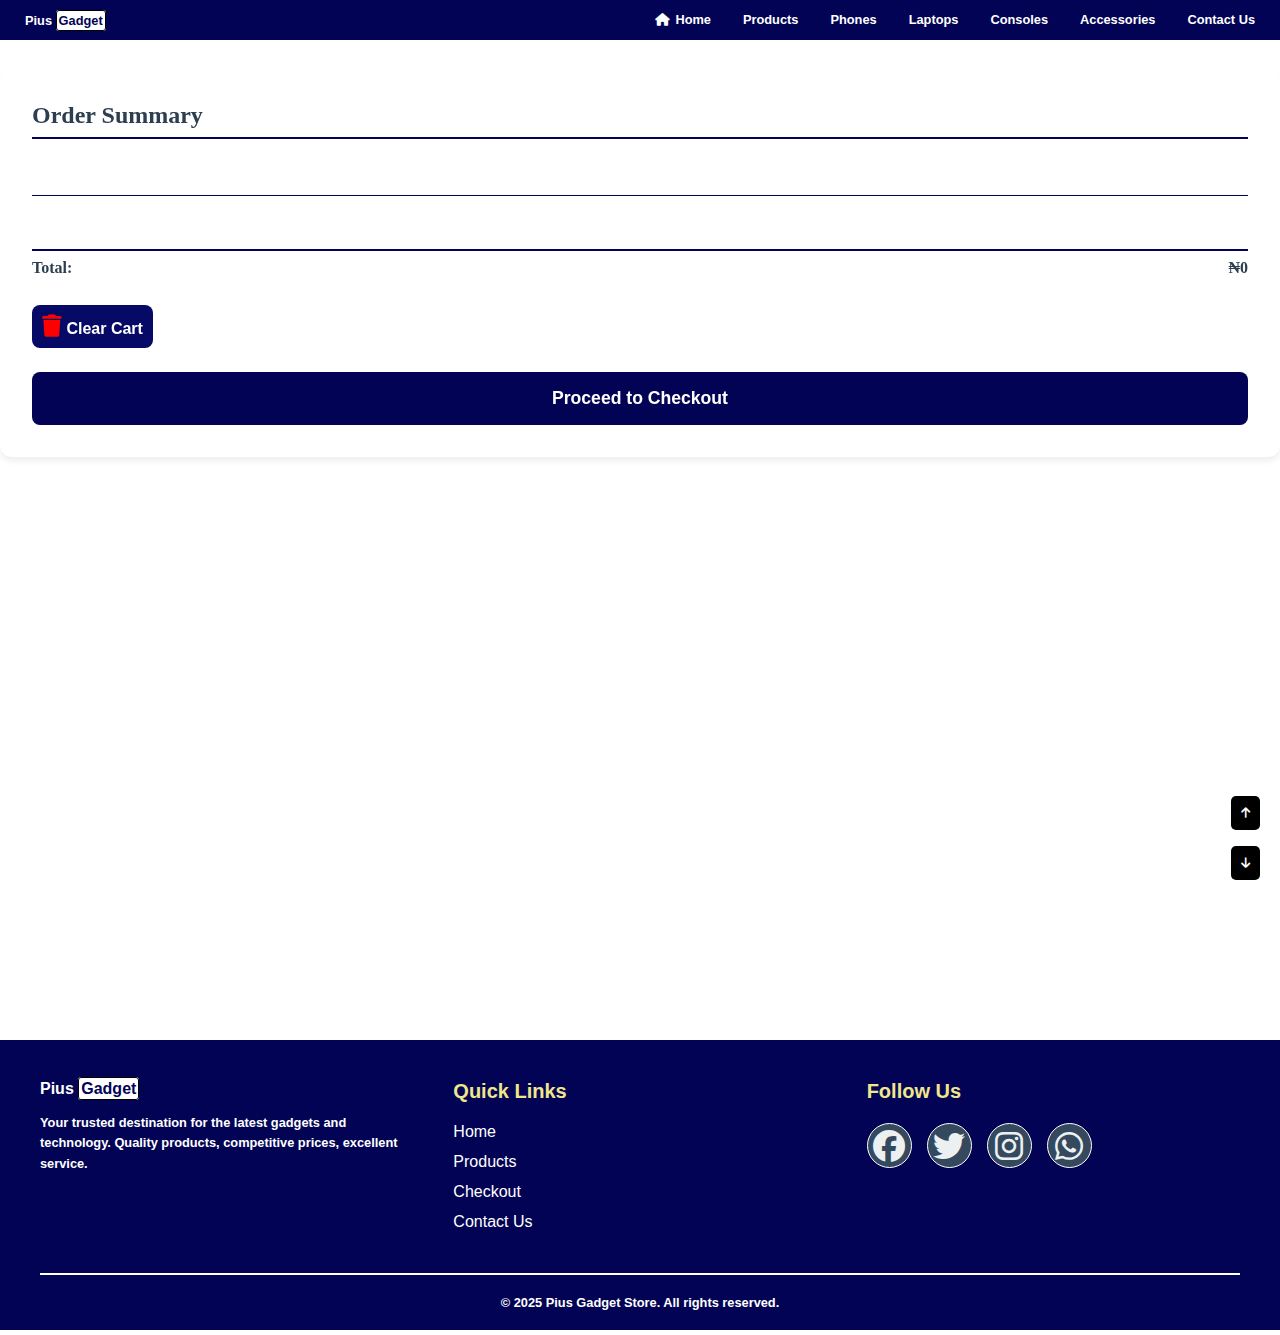
<file: checkout.html>
<!DOCTYPE html>
<html lang="en">
<head>
  <meta charset="UTF-8" />
  <meta name="viewport" content="width=device-width, initial-scale=1.0"/>
  <title>Pius Gadget Store</title>
  <link rel="stylesheet" href="styles.css"/>
  <link rel="stylesheet" href="https://cdnjs.cloudflare.com/ajax/libs/font-awesome/6.4.0/css/all.min.css">
</head>
<body>
  <div class="container">
    <button id="scroll-up" class="scroll-btn"><i class="fa-solid fa-arrow-up"></i></button>
    <button id="scroll-down" class="scroll-btn"><i class="fa-solid fa-arrow-down"></i></button>
    <header>
      <nav>
        <div class="logo"><a href="index.html">Pius <span>Gadget</span></a></div>
        <div class="menu-toggle" id="menu-toggle"><i class="fa-solid fa-bars"></i>
        </div>
        <ul class="nav-links" id="nav-links">
          <li><a href="index.html"><i class="fa-solid fa-house"></i> Home</a></li>
          <li><a href="index.html#product-section">Products</a></li>
          <li><a href="index.html#phones">Phones</a></li>
          <li><a href="index.html#laptops">Laptops</a></li>
          <li><a href="index.html#consoles">Consoles</a></li>
          <li><a href="index.html#accessories">Accessories</a></li>
          <li><a href="contact.html">Contact Us</a></li>
        </ul>
      </nav>
    </header>
    <main class="main">
      <div class="order-summary">
        <h3 class="summary-title">Order Summary</h3>
        <div id="cart-items"></div>
        <div class="total-section">
          <div class="total-row total-final">
            <span>Total:</span>
            <span>₦<span id="cart-total">0</span></span>
          </div>
        </div>
        <button id="clear-cart"><i class="fa-solid fa-trash"></i> Clear Cart</button> <br>
        <button type="button" class="checkout-btn" id="proceed-checkout">Proceed to Checkout</button>
    </div>
  </main>
  </div>
  <footer>
    <div class="footer-container">
      <div class="footer-content">
        <div class="footer-section logo-section">
          <div class="store-name"><a href="index.html">Pius <span>Gadget</span></a></div>
            <p class="store-name-p">Your trusted destination for the latest gadgets and technology. Quality products, competitive prices, excellent service.</p>
          </div>
          <div class="footer-section quick-links">
            <h3>Quick Links</h3>
            <ul>
              <li><a href="index.html">Home</a></li>
              <li><a href="index.html#product-section">Products</a></li>
              <li><a href="checkout.html">Checkout</a></li>
              <li><a href="contact.html">Contact Us</a></li>
            </ul>
          </div>
          <div class="footer-section">
            <h3>Follow Us</h3>
            <div class="social-media">
              <a href="https://www.facebook.com" class="social-icon facebook" aria-label="Facebook">
                <span><i class="fa-brands fa-facebook"></i></span>
              </a>
              <a href="https://www.x.com" class="social-icon twitter" aria-label="Twitter">
                <span><i class="fa-brands fa-twitter"></i></span>
              </a>
              <a href="https://www.instagram.com" class="social-icon instagram" aria-label="Instagram">
                <span><i class="fa-brands fa-instagram"></i></span>
              </a>
              <a href="https://www.whatsapp.com" class="social-icon whatsapp" aria-label="WhatsApp">
                <span><i class="fa-brands fa-whatsapp"></i></span>
              </a>
            </div>
          </div>
        </div>
      <div class="copyright">
        <p>&copy; 2025 Pius Gadget Store. All rights reserved.</p>
      </div>
    </div>
  </footer>
  
<script src="script.js"></script>
</body>
</html>
</file>
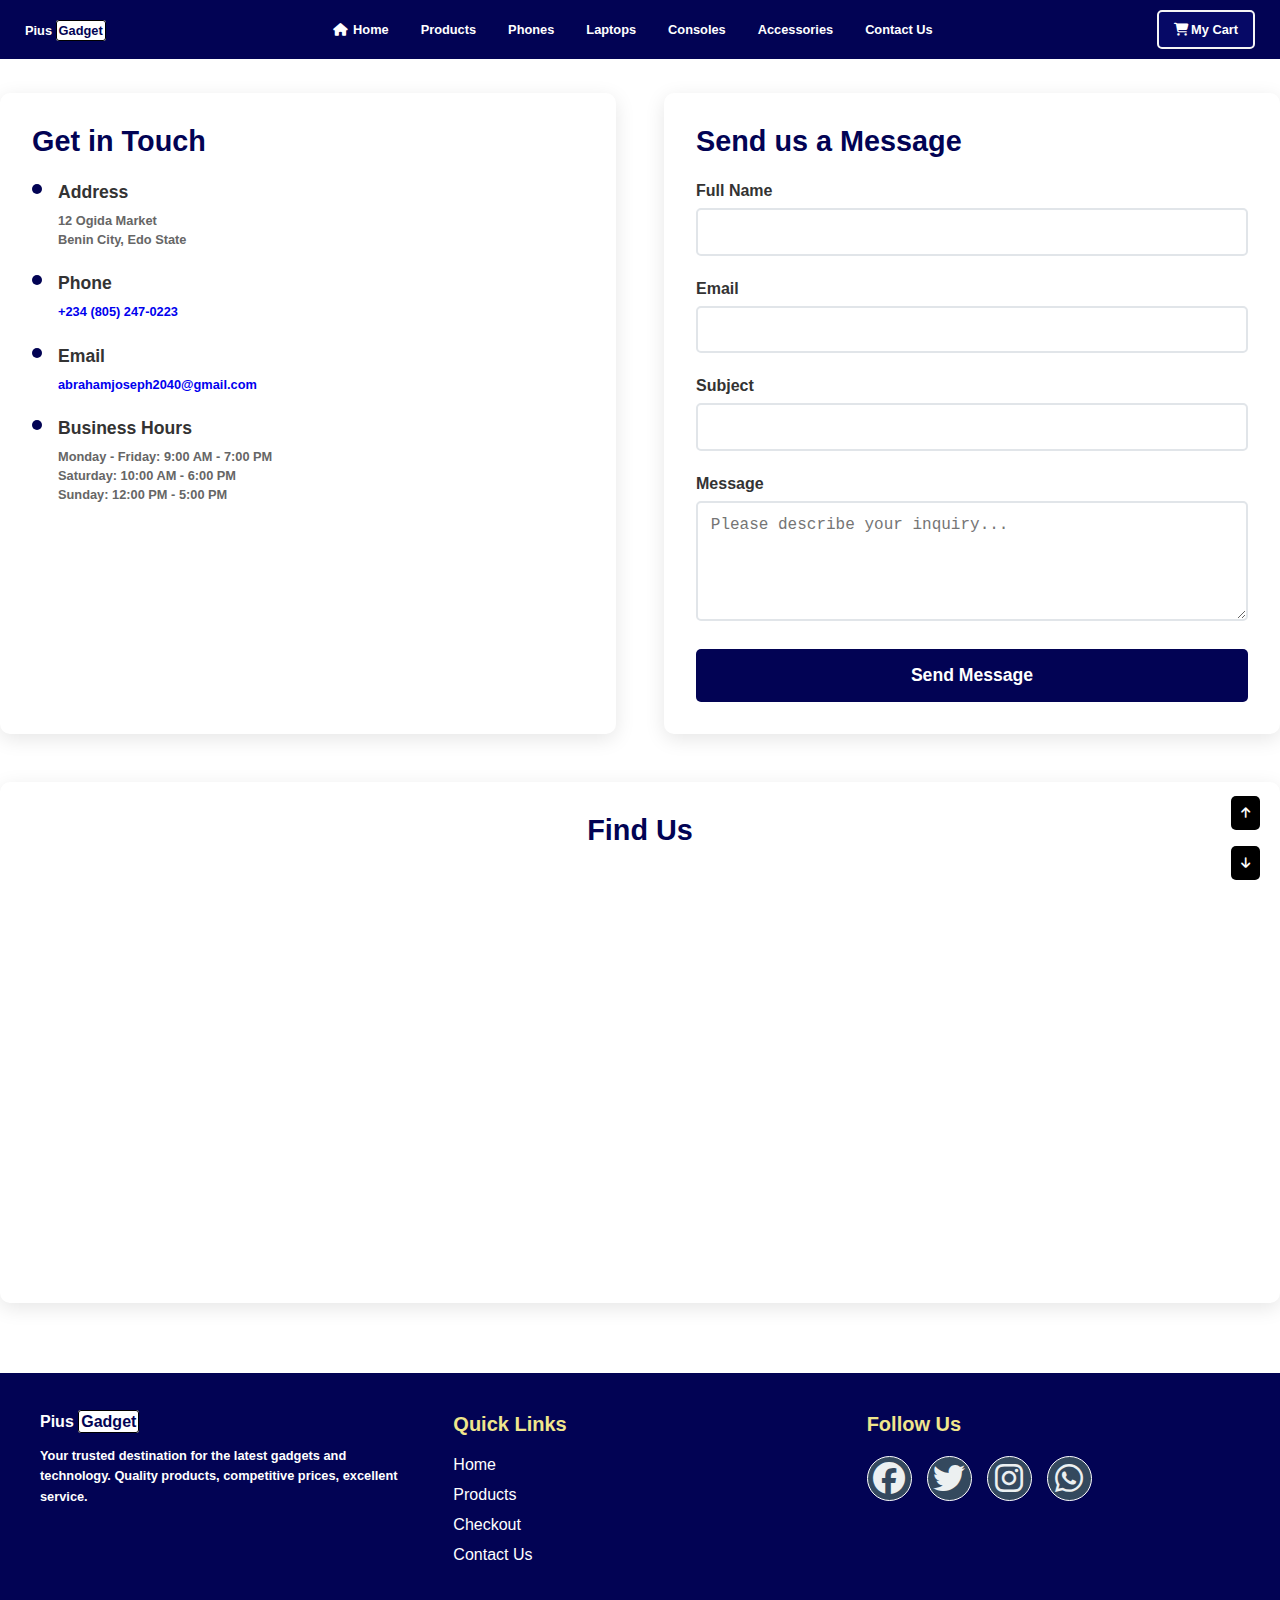
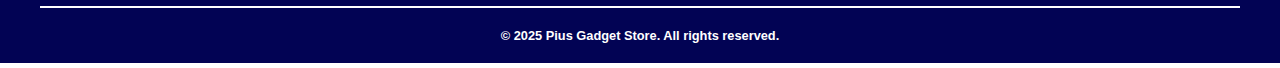
<file: contact.html>
<!DOCTYPE html>
<html lang="en">
<head>
  <meta charset="UTF-8" />
  <meta name="viewport" content="width=device-width, initial-scale=1.0"/>
  <title>Pius Gadget Store</title>
  <link rel="stylesheet" href="styles.css" />
  <link rel="stylesheet" href="https://cdnjs.cloudflare.com/ajax/libs/font-awesome/6.4.0/css/all.min.css">
</head>
<body>
  <button id="scroll-up" class="scroll-btn"><i class="fa-solid fa-arrow-up"></i></button>
  <button id="scroll-down" class="scroll-btn"><i class="fa-solid fa-arrow-down"></i></button>
  <header>
    <nav>
      <div class="logo"><a href="index.html">Pius <span>Gadget</span></a></div>
      <div class="menu-toggle" id="menu-toggle"><i class="fa-solid fa-bars"></i>
      </div>
    <ul class="nav-links" id="nav-links">
      <li><a href="index.html"><i class="fa-solid fa-house"></i> Home</a></li>
      <li><a href="#product-section">Products</a></li>
      <li><a href="index.html#phones">Phones</a></li>
      <li><a href="index.html#laptops">Laptops</a></li>
      <li><a href="index.html#consoles">Consoles</a></li>
      <li><a href="index.html#accessories">Accessories</a></li>
      <li><a href="contact.html">Contact Us</a></li>
    </ul>
    <button class="cart-btn">
      <a href="checkout.html"><i class="fa-solid fa-cart-shopping"></i> My Cart</a>
    </button>
  </nav>
</header>
<main>
  <div class="container4">
    <h1 class="page-title">Contact Us</h1>
    <div class="contact-grid">
      <div class="contact-info">
        <h2>Get in Touch</h2>
        <div class="info-item">
          <div class="info-icon"></div>
          <div class="info-content">
            <h3>Address</h3>
            <p>12 Ogida Market<br>
            Benin City, Edo State</p>
          </div>
        </div>
        <div class="info-item">
          <div class="info-icon"></div>
          <div class="info-content">
            <h3>Phone</h3>
            <p><a href="tel:+2348052470223">+234 (805) 247-0223</a></p>
          </div>
        </div>
        <div class="info-item">
          <div class="info-icon"></div>
          <div class="info-content">
            <h3>Email</h3>
            <p><a href="mailto:abrahamjoseph2040@gmail.com">abrahamjoseph2040@gmail.com</a></p>
          </div>
        </div>
        <div class="info-item">
          <div class="info-icon"></div>
            <div class="info-content">
              <h3>Business Hours</h3>
                <p>Monday - Friday: 9:00 AM - 7:00 PM<br>
                Saturday: 10:00 AM - 6:00 PM<br>
                Sunday: 12:00 PM - 5:00 PM</p>
            </div>
          </div>
        </div>
        <div class="contact-form">
          <h2>Send us a Message</h2>
        <form>
          <div class="form-group">
            <label for="fullName">Full Name</label>
            <input type="text" id="fullName" name="fullName" required>
          </div>
          <div class="form-group">
            <label for="email">Email</label>
            <input type="email" id="email" name="email" required>
          </div>
          <div class="form-group">
            <label for="subject">Subject</label>
            <input type="text" id="subject" name="subject" required>
          </div>
          <div class="form-group">
            <label for="message">Message</label>
            <textarea id="message" name="message" placeholder="Please describe your inquiry..." required></textarea>
          </div>
          <button type="submit" class="submit-btn">Send Message</button>
        </form>
      </div>
    </div>
    <div class="map-section">
      <h2>Find Us</h2>
      <div id="map-container">
        <iframe src="https://www.google.com/maps/embed?pb=!1m14!1m8!1m3!1d3965.2679180798!2d5.5999701!3d6.3593587!3m2!1i1024!2i768!4f13.1!3m3!1m2!1s0x1040d2def3000001%3A0x38e24ba85ce8b632!2sOgida%20Market!5e0!3m2!1sen!2sng!4v1756324947675!5m2!1sen!2sng" width="400" height="400" style="border:0;" allowfullscreen="" loading="lazy" referrerpolicy="no-referrer-when-downgrade"></iframe>
      </div>
    </div>
  </div>
</main>
<footer>
    <div class="footer-container">
      <div class="footer-content">
        <div class="footer-section logo-section">
          <div class="store-name"><a href="index.html">Pius <span>Gadget</span></a></div>
            <p class="store-name-p">Your trusted destination for the latest gadgets and technology. Quality products, competitive prices, excellent service.</p>
          </div>
          <div class="footer-section quick-links">
            <h3>Quick Links</h3>
            <ul>
              <li><a href="index.html">Home</a></li>
              <li><a href="index.html#product-section">Products</a></li>
              <li><a href="checkout.html">Checkout</a></li>
              <li><a href="contact.html">Contact Us</a></li>
            </ul>
          </div>
          <div class="footer-section">
            <h3>Follow Us</h3>
            <div class="social-media">
              <a href="https://www.facebook.com" class="social-icon facebook" aria-label="Facebook">
                <span><i class="fa-brands fa-facebook"></i></span>
              </a>
              <a href="https://www.x.com" class="social-icon twitter" aria-label="Twitter">
                <span><i class="fa-brands fa-twitter"></i></span>
              </a>
              <a href="https://www.instagram.com" class="social-icon instagram" aria-label="Instagram">
                <span><i class="fa-brands fa-instagram"></i></span>
              </a>
              <a href="https://www.whatsapp.com" class="social-icon whatsapp" aria-label="WhatsApp">
                <span><i class="fa-brands fa-whatsapp"></i></span>
              </a>
            </div>
          </div>
        </div>
      <div class="copyright">
        <p>&copy; 2025 Pius Gadget Store. All rights reserved.</p>
      </div>
    </div>
  </footer>

<script src="script.js"></script>
</body>
</html>
</file>
<file: styles.css>
*{
  margin: 0;
  padding: 0;
  box-sizing: border-box;
  list-style: none;
}
a{
  text-decoration: none;
}
.container {
  width: 100%;
  height: 100vh;
  margin-top: 70px;
}
.container2 {
  max-width: 1200px;
  margin: 0 auto;
  padding: 0 20px;
  margin-top: 70px;
}
body {
  margin: 0;
  font-family: Arial, sans-serif;
  background-color: white;
  color: #333;
}
header {
  background-color: #020354;
}
nav {
  padding: 10px 25px;
  display: flex;
  align-items: center;
  justify-content: space-between;
  position: fixed; 
  z-index: 1000;
  top: 0;
  width: 100%;
  gap: 3rem;
  background-color: #020354;
}
.cart-btn{
  border: 2px solid whitesmoke;
}
main > h2{
  margin-left: 10px;
  color: #020354;
  width: 180px;
  text-align: center;
  margin-top: 30px;
}
#fixed_cart{
  position: fixed;
  top: 50%;
  right: 0px;
  padding: 12px;
  background-color: #020354;
  font-size: 1.2rem;
  border-radius: 60px;
  z-index: 1000;
  border: 3px solid white;
}
.fa-solid{
  color: white;
}
.fa-house{
  background-color: #020354;
  padding: 3px;
  border-radius: 3px;
}
#cart-count {
  position: absolute;
  top: -8px;
  right: 19px;
  background: red;
  color: white;
  font-size: 12px;
  font-weight: bold;
  border-radius: 50%;
  padding: 2px 6px;
}
.scroll-btn {
  position: fixed;
  right: 20px;
  padding: 10px 10px;
  background: black;
  color: white;
  border: none;
  cursor: pointer;
  border-radius: 5px;
  font-size: 12px;
  z-index: 1000;
}
#scroll-up {
  bottom: 70px;
}
#scroll-down {
  bottom: 20px;
}
.logo {
  font-weight: bold;
  font-size: 1rem;
  color: white;
  cursor: pointer;
  transition: ease 800ms;
}
.logo span {
  color: #020354;
  background-color: white;
  border: 1px solid black;
  border-radius: 3px;
  padding: 2px;
}
.logo:hover {
  transform: scale(1.1);
}
nav ul {
  display: flex;
  gap: 2rem;
}
nav a {
  color: white;
  font-weight: bold;
  font-size: .8rem;
  cursor: pointer;
  text-decoration: none;
}
.menu-toggle {
  display: none;
  font-size: 28px;
  cursor: pointer;
  color: white;
  margin: auto;
  position: absolute; 
  left: 50%;
  transform: translateX(-50%);
}
.hero-slider {
  position: relative;
  width: 100%;
  height: 80vh;
  overflow: hidden;
}

.slider-container {
  display: flex;
  width: 300%;
  height: 100%;
  animation: slide 10s infinite;
}

.slide {
  position: relative;
  width: 33.333%;
  height: 100%;
  background-size: cover;
  background-position: center;
  display: flex;
  align-items: center;
  justify-content: center;
}

.slide-1 {
  background-image: url('/images/PS3-2.jpg');
}

.slide-2 {
  background-image: url('/images/iPhone17series.jpg');
  object-fit: contain;
}

.slide-3 {
  background-image: url('/images/iphone13.jpg');
  object-fit: contain;
}

.slide-content {
  text-align: center;
  color: white;
  z-index: 2;
  max-width: 800px;
  padding: 0 20px;
  opacity: 0;
  transform: translateY(50px);
  animation: fadeInUp 1s ease-out forwards;
}

.slide-content h1 {
  font-size: 3.5rem;
  font-weight: 700;
  margin-bottom: 20px;
  text-shadow: 2px 2px 4px rgba(0,0,0,0.3);
}

.slide-content p {
  font-size: 1.3rem;
  margin-bottom: 30px;
  opacity: 0.9;
  line-height: 1.6;
}

.cta-button {
  display: inline-block;
  padding: 15px 35px;
  background: rgba(255,255,255,0.2);
  color: white;
  text-decoration: none;
  border-radius: 50px;
  font-weight: 600;
  font-size: 1.1rem;
  border: 2px solid rgba(255,255,255,0.3);
  transition: all 0.3s ease;
  backdrop-filter: blur(10px);
}

.cta-button:hover {
  background: rgba(255,255,255,0.3);
  border-color: rgba(255,255,255,0.5);
  transform: translateY(-2px);
  box-shadow: 0 10px 25px rgba(0,0,0,0.2);
}

.slider-nav {
  position: absolute;
  bottom: 2px;
  left: 50%;
  transform: translateX(-50%);
  display: flex;
  gap: 15px;
  z-index: 100;
}

.nav-dot {
  width: 12px;
  height: 12px;
  border-radius: 50%;
  background: rgba(255,255,255,0.4);
  border: 2px solid rgba(255,255,255,0.6);
  cursor: pointer;
  transition: all 0.3s ease;
}

.nav-dot:hover {
  background: rgba(255,255,255,0.7);
  transform: scale(1.2);
}

.hero-slider:hover .slider-container {
  animation-play-state: paused;
}

@keyframes slide {
  0%, 25% { transform: translateX(0); }
  33.333%, 58.333% { transform: translateX(-33.333%); }
  66.666%, 91.666% { transform: translateX(-66.666%); }
  100% { transform: translateX(0); }
}

@keyframes fadeInUp {
  0% {
    opacity: 0;
    transform: translateY(50px);
  }
  100% {
    opacity: 1;
    transform: translateY(0);
  }
}
.slide::before {
  content: '';
  position: absolute;
  top: 0;
  left: 0;
  right: 0;
  bottom: 0;
  background: rgba(0,0,0,0.2);
  z-index: 1;
}
.product-grid {
  display: grid;
  grid-template-columns: repeat(auto-fit, minmax(250px, 1fr));
  gap: 20px;
  padding: 45px;
}
details > summary{
  cursor: pointer;
  margin-bottom: 10px;
  font-family: Arial Sans-Serif;
  font-weight: bold;
  color: red;
}
details > p {
  margin-bottom: 10px;
  font-family: Arial Sans-Serif;
  font-weight: bold;
}
.product-card {
  border-radius: 8px;
  overflow: hidden;
  text-align: center;
  padding: 10px;
  width: 220px;
  height: 390px;
  box-shadow: 0 4px 12px #020354;
}
.product-card img {
  width: 204px;
  height: 202px;
  object-fit: cover;
  border: 2px solid #020354;
}
.product-card h2 {
  font-size: 1.2rem;
  margin: 10px 0;
}
.price {
  color: #020354;
  font-weight: bold;
  margin: 10px 0;
}
button {
  padding: 10px 15px;
  background-color: #060966;
  color: white;
  border: none;
  border-radius: 5px;
  cursor: pointer;
}
.middle-section{
  display: inline-block;
  width: 48%;
  height: auto;
  vertical-align: top;
  margin-left: 10px;
  margin-top: 0;
}
button:hover {
  background-color: #128C7E;
}
.product-section{
  background-color: whitesmoke;
  padding: 2rem;
  margin-top: 15px;
  border: 3px solid #020354;
  width: 100%;
  border-radius: 20px;
}
.product-header{
  background-color: #060966;
  color: white;
  padding: 10px;
  width: auto;
  text-align: center;
}
.product-header,h3{
  font-size: 1.5rem;
  font-weight: bold;
}
.product-header,p{
  font-size: 0.8rem;
  font-weight: bold;
}
.cart {
  background-color: #fff;
  padding: 20px;
  max-width: 400px;
  margin: 0 auto 30px;
  box-shadow: 0 0 10px rgba(0,0,0,0.1);
  border-radius: 8px;
  margin-top: 30px;
}

.cart h2 {
  text-align: center;
}

.cart ul {
  list-style: none;
  padding: 0;
}

.cart li {
  margin: 10px 0;
}

footer {
  background-color: #020354;
  color: #ecf0f1;
  padding: 40px 20px 20px;
  margin-top: 70px;
  margin-bottom: 5px;
}
.footer-container {
  max-width: 1200px;
  margin: 0 auto;
}
.footer-content {
  display: grid;
  grid-template-columns: 1fr 1fr 1fr;
  gap: 40px;
  margin-bottom: 30px;
}
.footer-section h3 {
  margin-bottom: 20px;
  font-size: 20px;
  color: khaki;
}
.logo-section {
  font-size: 24px;
  font-weight: bold;
  margin-bottom: 10px;
}
.store-name {
  font-weight: bold;
  font-size: 1rem;
  cursor: pointer;
  transition: ease 800ms;
  margin-bottom: 15px;
}
.store-name span {
  color: #020354;
  background-color: white;
  border: 1px solid black;
  border-radius: 3px;
  padding: 2px;
}
.store-name a {
  color: white;
}
.store-name:hover {
  transform: scale(1.1);
}
.store-name-p {
  color: white;
  line-height: 1.6;
}
.quick-links ul {
  list-style: none;
}
.quick-links li {
  margin-bottom: 12px;
}
.quick-links a {
  color: white;
  text-decoration: none;
  font-size: 16px;
  transition: color 0.3s ease;
}
.quick-links a:hover {
  color: #3498db;
}
.social-media {
  display: flex;
  gap: 15px;
}
.social-icon {
  width: 45px;
  height: 45px;
  background-color: #34495e;
  border-radius: 50%;
  border: 1px solid white;
  display: flex;
  align-items: center;
  justify-content: center;
  text-decoration: none;
  color: #ecf0f1;
  transition: all 0.3s ease;
}
.social-icon:hover {
  transform: translateY(-3px);
  box-shadow: 0 4px 12px rgba(52, 152, 219, 0.3);
}
.social-icon.facebook:hover {
  background-color: #3b5998;
}
.social-icon.twitter:hover {
  background-color: #1da1f2;
}
.social-icon.instagram:hover {
  background: linear-gradient(45deg, #f09433, #e6683c, #dc2743, #cc2366, #bc1888);
}
.social-icon.whatsapp:hover {
  background-color: #25d366;
}
.fa-brands{
  font-size: 2rem;
}
.copyright {
  text-align: center;
  padding-top: 20px;
  border-top: 2px solid white;
  color: white;
  font-size: 14px;
}
.page-title {
  text-align: center;
  font-size: 2.5rem;
  margin-bottom: 3rem;
  color: #333;
}
.contact-grid {
  display: grid;
  grid-template-columns: 1fr 1fr;
  gap: 3rem;
  margin-bottom: 3rem;
}
.contact-info {
  background: white;
  padding: 2rem;
  border-radius: 10px;
  box-shadow: 0 5px 20px rgba(0,0,0,0.1);
}
.contact-info h2 {
  color: #020354;
  margin-bottom: 1.5rem;
  font-size: 1.8rem;
}
.info-item {
  margin-bottom: 1.5rem;
  display: flex;
  align-items: flex-start;
}
.info-icon {
  width: 10px;
  height: 10px;
  margin-right: 1rem;
  margin-top: 2px;
  background: #020354;
  border-radius: 50%;
  flex-shrink: 0;
}
.info-content h3 {
  font-size: 1.1rem;
  color: #333;
  margin-bottom: 0.5rem;
}
.info-content p {
  color: #666;
  line-height: 1.5;
}
.contact-form {
  background: white;
  padding: 2rem;
  border-radius: 10px;
  box-shadow: 0 5px 20px rgba(0,0,0,0.1);
}
.contact-form h2 {
  color: #020354;
  margin-bottom: 1.5rem;
  font-size: 1.8rem;
}
.form-group {
  margin-bottom: 1.5rem;
}
.form-group label {
  display: block;
  margin-bottom: 0.5rem;
  font-weight: 600;
  color: #333;
}
.form-group input,
.form-group textarea {
  width: 100%;
  padding: 0.8rem;
  border: 2px solid #e1e5e9;
  border-radius: 5px;
  font-size: 1rem;
  transition: border-color 0.3s ease;
}
.form-group input:focus,
.form-group textarea:focus {
  outline: none;
  border-color: #667eea;
}
.form-group textarea {
  resize: vertical;
  min-height: 120px;
}
.submit-btn {
  background: #020354;
  color: white;
  padding: 1rem 2rem;
  border: none;
  border-radius: 5px;
  font-size: 1.1rem;
  font-weight: 600;
  cursor: pointer;
  transition: transform 0.2s ease, box-shadow 0.2s ease;
  width: 100%;
}
.submit-btn:hover {
  transform: translateY(-2px);
  box-shadow: 0 5px 15px rgba(102, 126, 234, 0.3);
}
.map-section {
  background: white;
  padding: 2rem;
  border-radius: 10px;
  box-shadow: 0 5px 20px rgba(0,0,0,0.1);
  margin-top: 2rem;
}
.map-section h2 {
  color: #020354;
  margin-bottom: 1.5rem;
  font-size: 1.8rem;
  text-align: center;
}
#map-container {
  width: 100%;
  height: 400px;
  border-radius: 10px;
  overflow: hidden;
}
#map-container iframe {
  width: 100%;
  height: 100%;
  border: none;
}
.contact-container{
  display: grid;
  position: relative;
  margin-left: 40px;
}
.inner-content{
  text-align: center;
  margin-top: 40px;
}
.icon{
  border: 2px solid #020354;
  background-color: white;
  color: #020354;
  border-radius: 50%;
}
.order-summary {
  background: white;
  padding: 2rem;
  border-radius: 12px;
  box-shadow: 0 4px 6px rgba(0,0,0,0.07);
  height: fit-content;
  position: sticky;
  top: 2rem;
  font-family: 'Segoe UI', Tahoma, Geneva, Verdana, san-serif;
}
.summary-title {
  font-size: 1.5rem;
  margin-bottom: 1.5rem;
  color: #2c3e50;
  border-bottom: 2px solid #020354;
  padding-bottom: 0.5rem;
}
#cart-items {
  display: block;
  justify-content: space-between;
  align-items: center;
  padding: 1rem 0;
  border-bottom: 1px solid #020354;
  color: #2c3e50;
  font-weight: bold;
  font-size: 1rem;
}
#cart-items:last-child {
  border-bottom: none;
}
.order-item {
  display: flex;
  justify-content: space-between;
  margin: 8px 0;
}
.order-item .item-name {
  font-weight: 500;
}
.order-item .item-price {
  font-weight: bold;
  color: #2c3e50;
}
.total-section {
  margin-top: 1.5rem;
  padding-top: 1.5rem;
  border: none;
}
.total-row {
  display: flex;
  justify-content: space-between;
  margin-bottom: 0.5rem;
}
.total-final {
  font-size: 1rem;
  font-weight: bold;
  color: #2c3e50;
  border-top: 2px solid #020354;
  padding-top: 0.5rem;
  margin-top: 0.3rem;
}
.fa-trash {
  color: red;
  font-size: 1.4rem;
}
.checkout-btn {
  width: 100%;
  background: #020354;
  color: white;
  border: none;
  padding: 16px;
  border-radius: 8px;
  font-size: 1.1rem;
  font-weight: 600;
  cursor: pointer;
  margin-top: 1.5rem;
  transition: transform 0.2s ease, box-shadow 0.2s ease;
}
.checkout-btn:hover {
  transform: translateY(-2px);
  box-shadow: 0 8px 25px rgba(102, 126, 234, 0.3);
}
.checkout-btn:active {
  transform: translateY(0);
}
.checkout-btn > a{
  color: white;
}
#clear-cart{
  margin-top: 20px;
  padding: 10px;
  border-radius: 8px;
  font-size: 1rem;
  cursor: pointer;
  font-weight: 600;
  border: none;
}


@media (max-width: 768px) {
  .slide-content h1 {
    font-size: 2.5rem;
  }
  .slide-content p {
    font-size: 1.1rem;
  }
  .cta-button {
    padding: 12px 28px;
    font-size: 1rem;
  }
  .slider-nav {
    bottom: 20px;
    gap: 12px;
  }
  .nav-dot {
    width: 10px;
    height: 10px;
  }
}
@media (max-width: 480px) {
  .hero-slider {
  position: relative;
  width: 100%;
  height: 70vh;
  overflow: hidden;
  }
  .slide-content h1 {
    font-size: 2rem;
  }
  .slide-content p {
    font-size: 1rem;
  }
}
@media (max-width: 480px) {
  .product-grid {
    grid-template-columns: repeat(2, 1fr);
    padding: 20px;
    gap: 10px;
    justify-content: center;
  }
  .product-card {
    font-size: 12px;
    padding: 8px;
    width: 160px;
    height: 320px;
  }
  .product-card img {
    height: 130px;
    width: 130px;
    object-fit: cover;
  }
  .product-card h3 {
    font-size: 14px;
  }
  .product-card p {
    font-size: 12px;
  }
  .product-card .add-to-cart {
    font-size: 12px;
    padding: 6px 10px;
    width: 100%;
    box-sizing: border-box;
  }
}
@media (max-width: 400px) {
  .product-card h2 {
    font-size: 16px;
  }
  .product-card .price {
    font-size: 14px;
  }
}
@media (max-width: 768px) {
  .middle-section {
    width: 100%;
    display: block;
  }
}
@media (max-width: 480px) {
  .middle-section {
    width: 100%;
    display: flex;
    justify-content: center;
  }
}
@media (max-width: 768px) {
  .nav-links {
    display: none;
    flex-direction: column;
    position: absolute;
    top: 60px;
    left: 0;
    width: 100%;
    background: white;
    padding: 10px 0;
    box-shadow: 0 4px 8px rgba(0,0,0,0.1);
    z-index: 1000;
  }
  .nav-links.active {
    display: flex;
  }
  .nav-links a {
    color: #020354;
    padding: 10px;
    text-align: center;
  }
  .menu-toggle {
    display: block;
    position: absolute;
    left: 50%;
    transform: translateX(-50%);
  }
  nav button {
    display: none;
  }
}
@media (max-width: 768px) {
  .cart-btn {
    display: flex;
    width: 100px;
    justify-items: end;
    align-content: center;
  }
}
@media (max-width: 768px) {
  .container2 {
    padding: 0 15px;
  }
  .order-summary {
    position: static;
    order: -1;
  }
  .main {
    padding: 1.5rem 0;
  }
  .order-summary {
    padding: 1.2rem;
  }
  .summary-title {
    font-size: 1.3rem;
  }
}
@media (max-width: 768px) {
  .footer-content {
    grid-template-columns: 1fr;
    gap: 30px;
    text-align: center;
  }
  .social-media {
    justify-content: center;
  }
  .logo-section .store-name {
    font-size: 22px;
  }
  footer {
    padding: 30px 15px 15px;
  }
}
@media (max-width: 480px) {
  .footer-content {
    gap: 25px;
  }
  .social-icon {
    width: 40px;
    height: 40px;
    font-size: 16px;
  }
  .logo-section .store-name {
    font-size: 20px;
  }
}
@media (max-width: 768px) {
  .contact-grid {
    grid-template-columns: 1fr;
    gap: 2rem;
  }
  .page-title {
    font-size: 2rem;
  }
  .logo {
    font-size: 1.5rem;
  }
  .contact-info,
  .contact-form,
  .map-section {
    padding: 1.5rem;
  }
  .container {
    padding: 0 15px;
  }
}
@media (max-width: 480px) {
  .page-title {
    font-size: 1.8rem;
  }
  .contact-info h2,
  .contact-form h2,
  .map-section h2 {
    font-size: 1.5rem;
  }
  .contact-info,
  .contact-form,
  .map-section {
    padding: 1rem;
  }
}
@media (max-width: 768px) {
  .menu-toggle {
    display: block;
    cursor: pointer;
    font-size: 24px;
    color: white;
  }

  .nav-links {
    display: none;
    flex-direction: column;
    background: white;
    position: absolute;
    top: 60px;
    left: 0;
    width: 100%;
    padding: 1rem;
    color: #020354;
  }

  .nav-links.show {
    display: flex;
  }
}
</file>
